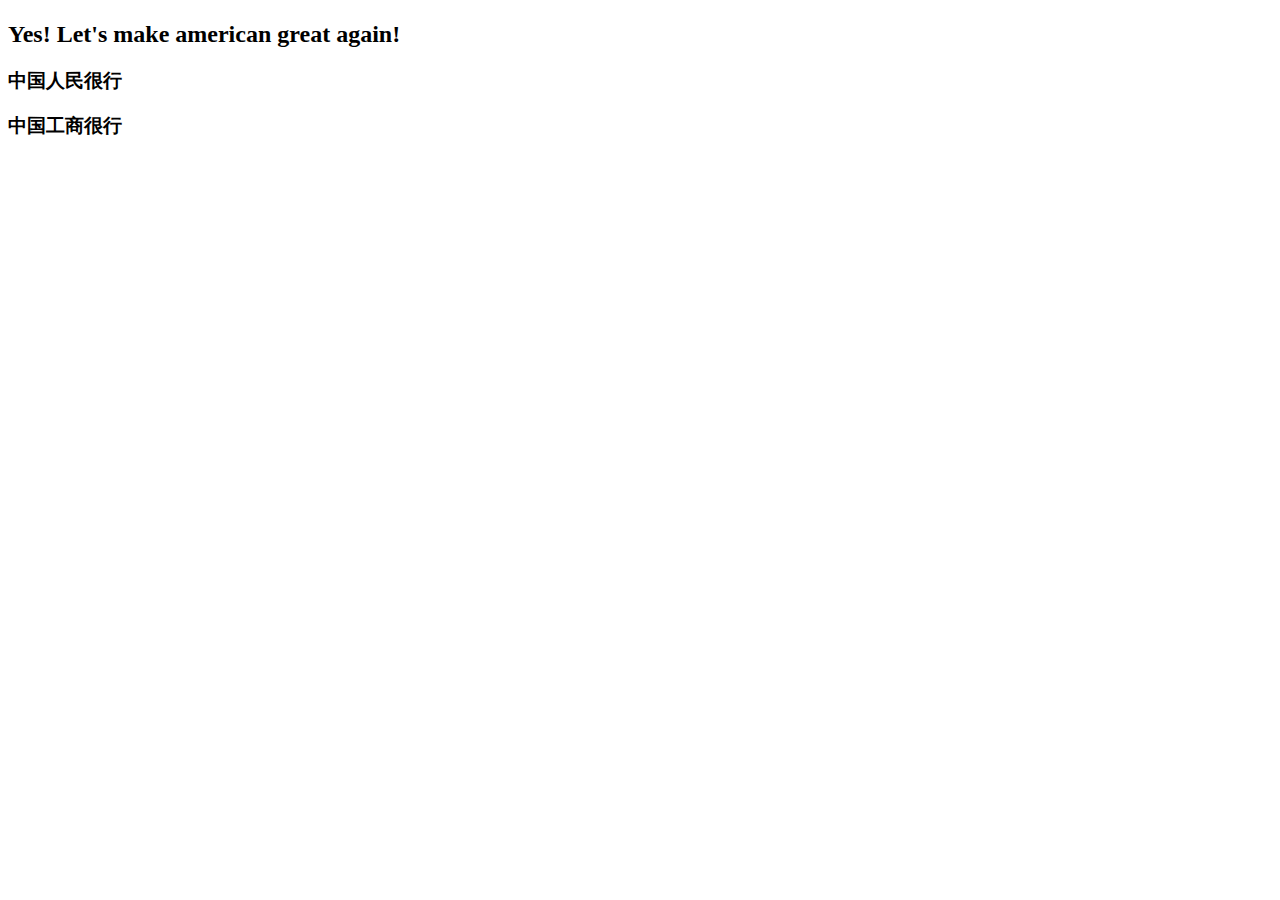
<file: spring-boot-demo-2/src/main/resources/templates/welcome.html>
<!DOCTYPE html>
<html lang="en" xmlns:th="http://www.thymeleaf.org">
<head>
    <meta http-equiv="Content-Type" content="text/html; charset=UTF-8"/>
    <title>Welcom</title>
    <link rel="stylesheet" type="text/css" th:href="@{/css/main.css}"/>
</head>
<body>
    <h1 th:text="${message}"></h1>
    <h2>Yes! Let's make american great again!</h2>
    <h3>中国人民很行</h3>
    <h3>中国工商很行</h3>
</body>
</html>
</file>
